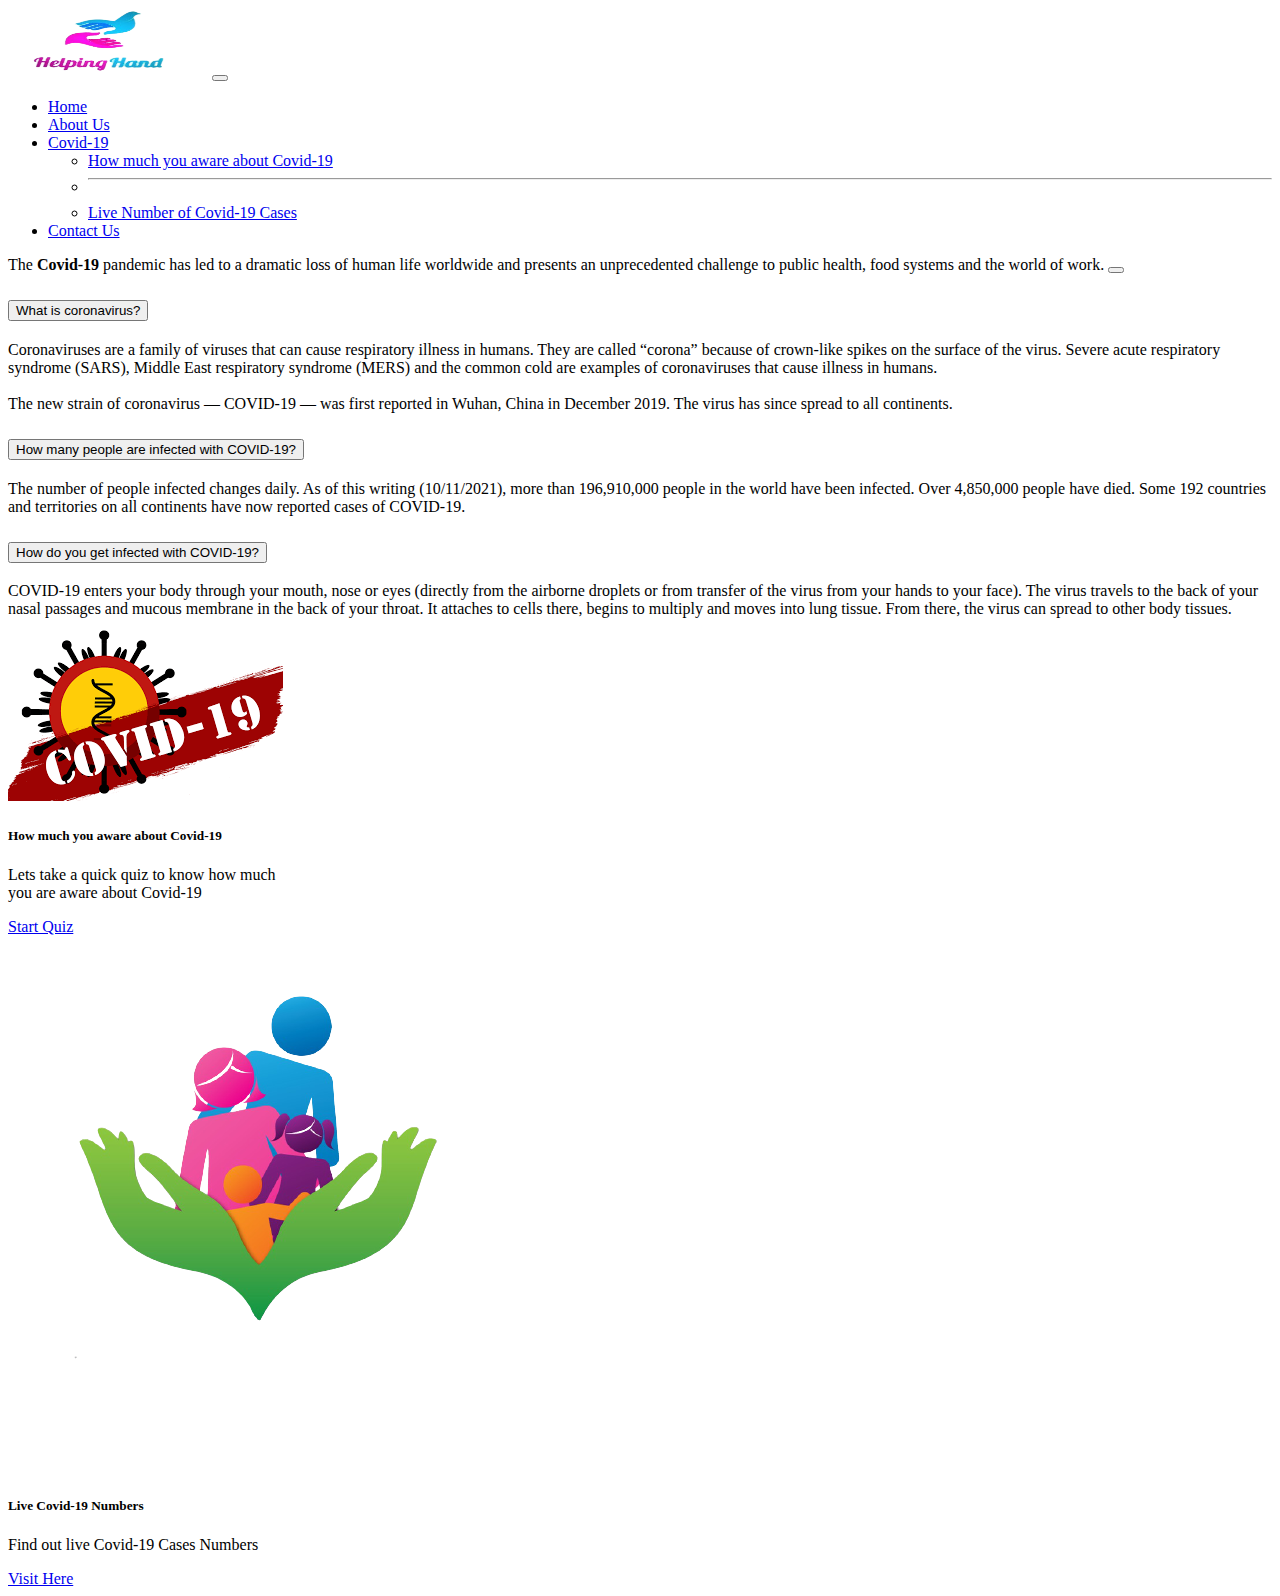
<file: index.html>
<!DOCTYPE html>
<html lang="en">

<head>
    <meta charset="UTF-8">
    <meta http-equiv="X-UA-Compatible" content="IE=edge">
    <meta name="viewport" content="width=device-width, initial-scale=1.0">
    <title>The Helping Hand</title>


    <link href="https://cdn.jsdelivr.net/npm/bootstrap@5.1.3/dist/css/bootstrap.min.css" rel="stylesheet" integrity="sha384-1BmE4kWBq78iYhFldvKuhfTAU6auU8tT94WrHftjDbrCEXSU1oBoqyl2QvZ6jIW3" crossorigin="anonymous">
    <script src="https://cdn.jsdelivr.net/npm/bootstrap@5.1.3/dist/js/bootstrap.bundle.min.js" integrity="sha384-ka7Sk0Gln4gmtz2MlQnikT1wXgYsOg+OMhuP+IlRH9sENBO0LRn5q+8nbTov4+1p" crossorigin="anonymous"></script>



</head>

<body>
    <nav class="navbar navbar-expand-lg navbar-dark bg-dark">
        <div class="container-fluid">
          <a class="navbar-brand" href="#"><img src ="images/logo.png" height=  "70" width=" 200"></a>
          <button class="navbar-toggler" type="button" data-bs-toggle="collapse" data-bs-target="#navbarSupportedContent" aria-controls="navbarSupportedContent" aria-expanded="false" aria-label="Toggle navigation">
            <span class="navbar-toggler-icon"></span>
          </button>
          <div class="collapse navbar-collapse" id="navbarSupportedContent">
            <ul class="navbar-nav me-auto mb-2 mb-lg-0">
              <li class="nav-item">
                <a class="nav-link active" aria-current="page" href="#">Home</a>
              </li>
              <li class="nav-item">
                <a class="nav-link" href="#">About Us</a>
              </li>
              <li class="nav-item dropdown">
                <a class="nav-link dropdown-toggle" href="#" id="navbarDropdown" role="button" data-bs-toggle="dropdown" aria-expanded="false">
                  Covid-19
                </a>
                <ul class="dropdown-menu" aria-labelledby="navbarDropdown">
                  <li><a class="dropdown-item" href="quiz/index.html">How much you aware about Covid-19</a></li>
                    <li><hr class="dropdown-divider"></li>
                  <li><a class="dropdown-item" href="covidcases.html">Live Number of Covid-19 Cases</a></li>
                </ul>
              </li>
              <li class="nav-item">
                <a class="nav-link " href = " # ">Contact Us</a>
              </li>
            </ul>
            </div>
        </div>
      </nav>

      <div class="alert alert-warning alert-dismissible fade show" role="alert">
        The <strong>Covid-19</strong> pandemic has led to a dramatic loss of human life worldwide and presents an unprecedented challenge to public health, food systems and the world of work.
        <button type="button" class="btn-close" data-bs-dismiss="alert" aria-label="Close"></button>
      </div>



      <div class="accordion accordion-flush" id="accordionFlushExample" >
        <div class="accordion-item" >




          <h2 class="accordion-header" id="flush-headingOne">
            <button class="accordion-button collapsed" type="button" data-bs-toggle="collapse" data-bs-target="#flush-collapseOne" aria-expanded="false" aria-controls="flush-collapseOne">
                What is coronavirus?
            </button>
          </h2>
          <div id="flush-collapseOne" class="accordion-collapse collapse" aria-labelledby="flush-headingOne" data-bs-parent="#accordionFlushExample">
            <div class="accordion-body">Coronaviruses are a family of viruses that can cause respiratory illness in humans. They are called “corona” because of crown-like spikes on the surface of the virus. Severe acute respiratory syndrome (SARS), Middle East respiratory syndrome (MERS) and the common cold are examples of coronaviruses that cause illness in humans.
                   <br><br>
                The new strain of coronavirus — COVID-19 — was first reported in Wuhan, China in December 2019. The virus has since spread to all continents.
          </div>
        </div>



        <div class="accordion-item">
          <h2 class="accordion-header" id="flush-headingTwo">
            <button class="accordion-button collapsed" type="button" data-bs-toggle="collapse" data-bs-target="#flush-collapseTwo" aria-expanded="false" aria-controls="flush-collapseTwo">
                How many people are infected with COVID-19?
            </button>
          </h2>
          <div id="flush-collapseTwo" class="accordion-collapse collapse" aria-labelledby="flush-headingTwo" data-bs-parent="#accordionFlushExample">
            <div class="accordion-body">The number of people infected changes daily. As of this writing (10/11/2021), more than 196,910,000 people in the world have been infected. Over 4,850,000 people have died. Some 192 countries and territories on all continents have now reported cases of COVID-19.
          </div>
        </div>





        <div class="accordion-item">
          <h2 class="accordion-header" id="flush-headingThree">
            <button class="accordion-button collapsed" type="button" data-bs-toggle="collapse" data-bs-target="#flush-collapseThree" aria-expanded="false" aria-controls="flush-collapseThree">
              How do you get infected with COVID-19?
            </button>
          </h2>
          <div id="flush-collapseThree" class="accordion-collapse collapse" aria-labelledby="flush-headingThree" data-bs-parent="#accordionFlushExample">
            <div class="accordion-body">COVID-19 enters your body through your mouth, nose or eyes (directly from the airborne droplets or from transfer of the virus from your hands to your face). The virus travels to the back of your nasal passages and mucous membrane in the back of your throat. It attaches to cells there, begins to multiply and moves into lung tissue. From there, the virus can spread to other body tissues.
          </div>
        </div>
      </div>


      <div class="card" style="width: 18rem;">
        <img src="images/covid.png" class="card-img-top" alt="Covid-19">
        <div class="card-body">
          <h5 class="card-title">How much you aware about Covid-19</h5>
          <p class="card-text">Lets take a quick quiz to know how much you are aware about Covid-19</p>
          <a href="quiz/index.html" class="btn btn-primary">Start Quiz</a>
        </div>
      </div>

<br><br>


      <div class="card" style="width: 18rem;">
        <img src="images/helpinghands.png" class="card-img-top" alt="Covid-19">
        <div class="card-body">
          <h5 class="card-title">Live Covid-19 Numbers</h5>
          <p class="card-text">Find out live Covid-19 Cases Numbers</p>
          <a href="covidcases.html" class="btn btn-primary">Visit Here</a>
        </div>
      </div>



     
</body>

</html>
</file>
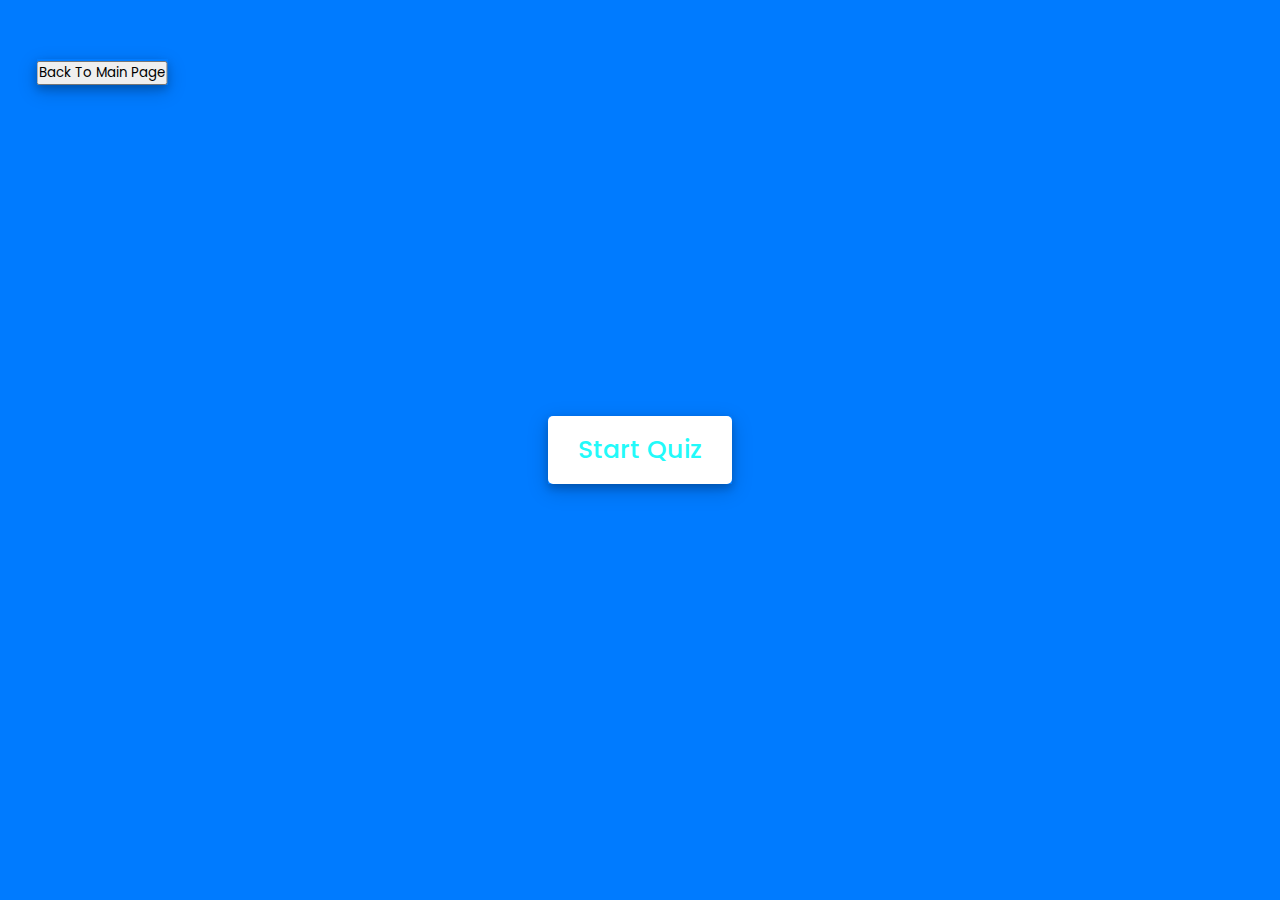
<file: quiz/index.html>
<!-- Created By CodingNepal - www.codingnepalweb.com  -->
<!DOCTYPE html>
<html lang="en">
<head>
    <meta charset="UTF-8">
    <meta name="viewport" content="width=device-width, initial-scale=1.0">
    <title>Awesome Quiz App | CodingNepal</title>
    <link rel="stylesheet" href="style.css">
    <!-- FontAweome CDN Link for Icons-->
    <link rel="stylesheet" href="https://cdnjs.cloudflare.com/ajax/libs/font-awesome/5.15.3/css/all.min.css"/>
</head>
<body>
    <!-- start Quiz button -->
    <div class="start_btn"><button>Start Quiz</button></div>
    <div class ="back_btn"><button><a href="../index.html">Back To Main Page</a></button></div>
    <!-- Info Box -->
    <div class="info_box">
        <div class="info-title"><span>Some Rules of this Quiz</span></div>
        <div class="info-list">
            <div class="info">1. You will have only <span>15 seconds</span> per each question.</div>
            <div class="info">2. Once you select your answer, it can't be undone.</div>
            <div class="info">3. You can't select any option once time goes off.</div>
            <div class="info">4. You can't exit from the Quiz while you're playing.</div>
            <div class="info">5. You'll get points on the basis of your correct answers.</div>
        </div>
        <div class="buttons">
            <button class="quit">Exit Quiz</button>
            <button class="restart">Continue</button>
        </div>
    </div>

    <!-- Quiz Box -->
    <div class="quiz_box">
        <header>
            <div class="title">How Much You Aware About COVID-19</div>
            <div class="timer">
                <div class="time_left_txt">Time Left</div>
                <div class="timer_sec">15</div>
            </div>
            <div class="time_line"></div>
        </header>
        <section>
            <div class="que_text">
                <!-- Here I've inserted question from JavaScript -->
            </div>
            <div class="option_list">
                <!-- Here I've inserted options from JavaScript -->
            </div>
        </section>

        <!-- footer of Quiz Box -->
        <footer>
            <div class="total_que">
                <!-- Here I've inserted Question Count Number from JavaScript -->
            </div>
            <button class="next_btn">Next Question</button>
        </footer>
    </div>

    <!-- Result Box -->
    <div class="result_box">
        <div class="icon">
            <i class="fas fa-crown"></i>
        </div>
        <div class="complete_text">You've completed the Quiz!</div>
        <div class="score_text">
            <!-- Here I've inserted Score Result from JavaScript -->
        </div>
        <div class="buttons">
            <button class="restart">Replay Quiz</button>
            <button class="quit">Quit Quiz</button>
        </div>
    </div>

    <!-- Inside this JavaScript file I've inserted Questions and Options only -->
    <script src="questions.js"></script>

    <!-- Inside this JavaScript file I've coded all Quiz Codes -->
    <script src="script.js"></script>

</body>
</html>
</file>
<file: quiz/style.css>
/* importing google fonts */
@import url('https://fonts.googleapis.com/css2?family=Poppins:wght@200;300;400;500;600;700&display=swap');
*{
    margin: 0;
    padding: 0;
    box-sizing: border-box;
    font-family: 'Poppins', sans-serif;
}

body{
    background: #007bff;
}

::selection{
    color: #fff;
    background: #007bff;
}
a, a:hover, a:focus, a:active {
    text-decoration: none;
    color: inherit;
}
.back_btn
{
    position: absolute;
    top: 8%;
    left: 8%;
    transform: translate(-50%, -50%);
    box-shadow: 0 4px 8px 0 rgba(0, 0, 0, 0.2), 
                0 6px 20px 0 rgba(0, 0, 0, 0.19);
            
            }


.start_btn,
.info_box,
.quiz_box,
.result_box{
    position: absolute;
    top: 50%;
    left: 50%;
    transform: translate(-50%, -50%);
    box-shadow: 0 4px 8px 0 rgba(0, 0, 0, 0.2), 
                0 6px 20px 0 rgba(0, 0, 0, 0.19);
}

.info_box.activeInfo,
.quiz_box.activeQuiz,
.result_box.activeResult{
    opacity: 1;
    z-index: 5;
    pointer-events: auto;
    transform: translate(-50%, -50%) scale(1);
}

.start_btn button{
    font-size: 25px;
    font-weight: 500;
    color: #22fafa;
    padding: 15px 30px;
    outline: none;
    border: none;
    border-radius: 5px;
    background: #fff;
    cursor: pointer;
}

.info_box{
    width: 540px;
    background: #fff;
    border-radius: 5px;
    transform: translate(-50%, -50%) scale(0.9);
    opacity: 0;
    pointer-events: none;
    transition: all 0.3s ease;
}

.info_box .info-title{
    height: 60px;
    width: 100%;
    border-bottom: 1px solid lightgrey;
    display: flex;
    align-items: center;
    padding: 0 30px;
    border-radius: 5px 5px 0 0;
    font-size: 20px;
    font-weight: 600;
}

.info_box .info-list{
    padding: 15px 30px;
}

.info_box .info-list .info{
    margin: 5px 0;
    font-size: 17px;
}

.info_box .info-list .info span{
    font-weight: 600;
    color: #007bff;
}
.info_box .buttons{
    height: 60px;
    display: flex;
    align-items: center;
    justify-content: flex-end;
    padding: 0 30px;
    border-top: 1px solid lightgrey;
}

.info_box .buttons button{
    margin: 0 5px;
    height: 40px;
    width: 100px;
    font-size: 16px;
    font-weight: 500;
    cursor: pointer;
    border: none;
    outline: none;
    border-radius: 5px;
    border: 1px solid #007bff;
    transition: all 0.3s ease;
}

.quiz_box{
    width: 550px;
    background: #fff;
    border-radius: 5px;
    transform: translate(-50%, -50%) scale(0.9);
    opacity: 0;
    pointer-events: none;
    transition: all 0.3s ease;
}

.quiz_box header{
    position: relative;
    z-index: 2;
    height: 70px;
    padding: 0 30px;
    background: #fff;
    border-radius: 5px 5px 0 0;
    display: flex;
    align-items: center;
    justify-content: space-between;
    box-shadow: 0px 3px 5px 1px rgba(0,0,0,0.1);
}

.quiz_box header .title{
    font-size: 20px;
    font-weight: 600;
}

.quiz_box header .timer{
    color: #004085;
    background: #cce5ff;
    border: 1px solid #b8daff;
    height: 45px;
    padding: 0 8px;
    border-radius: 5px;
    display: flex;
    align-items: center;
    justify-content: space-between;
    width: 145px;
}

.quiz_box header .timer .time_left_txt{
    font-weight: 400;
    font-size: 17px;
    user-select: none;
}

.quiz_box header .timer .timer_sec{
    font-size: 18px;
    font-weight: 500;
    height: 30px;
    width: 45px;
    color: #fff;
    border-radius: 5px;
    line-height: 30px;
    text-align: center;
    background: #343a40;
    border: 1px solid #343a40;
    user-select: none;
}

.quiz_box header .time_line{
    position: absolute;
    bottom: 0px;
    left: 0px;
    height: 3px;
    background: #007bff;
}

section{
    padding: 25px 30px 20px 30px;
    background: #fff;
}

section .que_text{
    font-size: 25px;
    font-weight: 600;
}

section .option_list{
    padding: 20px 0px;
    display: block;   
}

section .option_list .option{
    background: aliceblue;
    border: 1px solid #84c5fe;
    border-radius: 5px;
    padding: 8px 15px;
    font-size: 17px;
    margin-bottom: 15px;
    cursor: pointer;
    transition: all 0.3s ease;
    display: flex;
    align-items: center;
    justify-content: space-between;
}

section .option_list .option:last-child{
    margin-bottom: 0px;
}

section .option_list .option:hover{
    color: #004085;
    background: #cce5ff;
    border: 1px solid #b8daff;
}

section .option_list .option.correct{
    color: #155724;
    background: #d4edda;
    border: 1px solid #c3e6cb;
}

section .option_list .option.incorrect{
    color: #721c24;
    background: #f8d7da;
    border: 1px solid #f5c6cb;
}

section .option_list .option.disabled{
    pointer-events: none;
}

section .option_list .option .icon{
    height: 26px;
    width: 26px;
    border: 2px solid transparent;
    border-radius: 50%;
    text-align: center;
    font-size: 13px;
    pointer-events: none;
    transition: all 0.3s ease;
    line-height: 24px;
}
.option_list .option .icon.tick{
    color: #23903c;
    border-color: #23903c;
    background: #d4edda;
}

.option_list .option .icon.cross{
    color: #a42834;
    background: #f8d7da;
    border-color: #a42834;
}

footer{
    height: 60px;
    padding: 0 30px;
    display: flex;
    align-items: center;
    justify-content: space-between;
    border-top: 1px solid lightgrey;
}

footer .total_que span{
    display: flex;
    user-select: none;
}

footer .total_que span p{
    font-weight: 500;
    padding: 0 5px;
}

footer .total_que span p:first-child{
    padding-left: 0px;
}

footer button{
    height: 40px;
    padding: 0 13px;
    font-size: 18px;
    font-weight: 400;
    cursor: pointer;
    border: none;
    outline: none;
    color: #fff;
    border-radius: 5px;
    background: #007bff;
    border: 1px solid #007bff;
    line-height: 10px;
    opacity: 0;
    pointer-events: none;
    transform: scale(0.95);
    transition: all 0.3s ease;
}

footer button:hover{
    background: #0263ca;
}

footer button.show{
    opacity: 1;
    pointer-events: auto;
    transform: scale(1);
}

.result_box{
    background: #fff;
    border-radius: 5px;
    display: flex;
    padding: 25px 30px;
    width: 450px;
    align-items: center;
    flex-direction: column;
    justify-content: center;
    transform: translate(-50%, -50%) scale(0.9);
    opacity: 0;
    pointer-events: none;
    transition: all 0.3s ease;
}

.result_box .icon{
    font-size: 100px;
    color: #007bff;
    margin-bottom: 10px;
}

.result_box .complete_text{
    font-size: 20px;
    font-weight: 500;
}

.result_box .score_text span{
    display: flex;
    margin: 10px 0;
    font-size: 18px;
    font-weight: 500;
}

.result_box .score_text span p{
    padding: 0 4px;
    font-weight: 600;
}

.result_box .buttons{
    display: flex;
    margin: 20px 0;
}

.result_box .buttons button{
    margin: 0 10px;
    height: 45px;
    padding: 0 20px;
    font-size: 18px;
    font-weight: 500;
    cursor: pointer;
    border: none;
    outline: none;
    border-radius: 5px;
    border: 1px solid #007bff;
    transition: all 0.3s ease;
}

.buttons button.restart{
    color: #fff;
    background: #007bff;
}

.buttons button.restart:hover{
    background: #0263ca;
}

.buttons button.quit{
    color: #007bff;
    background: #fff;
}

.buttons button.quit:hover{
    color: #fff;
    background: #007bff;
}
</file>
